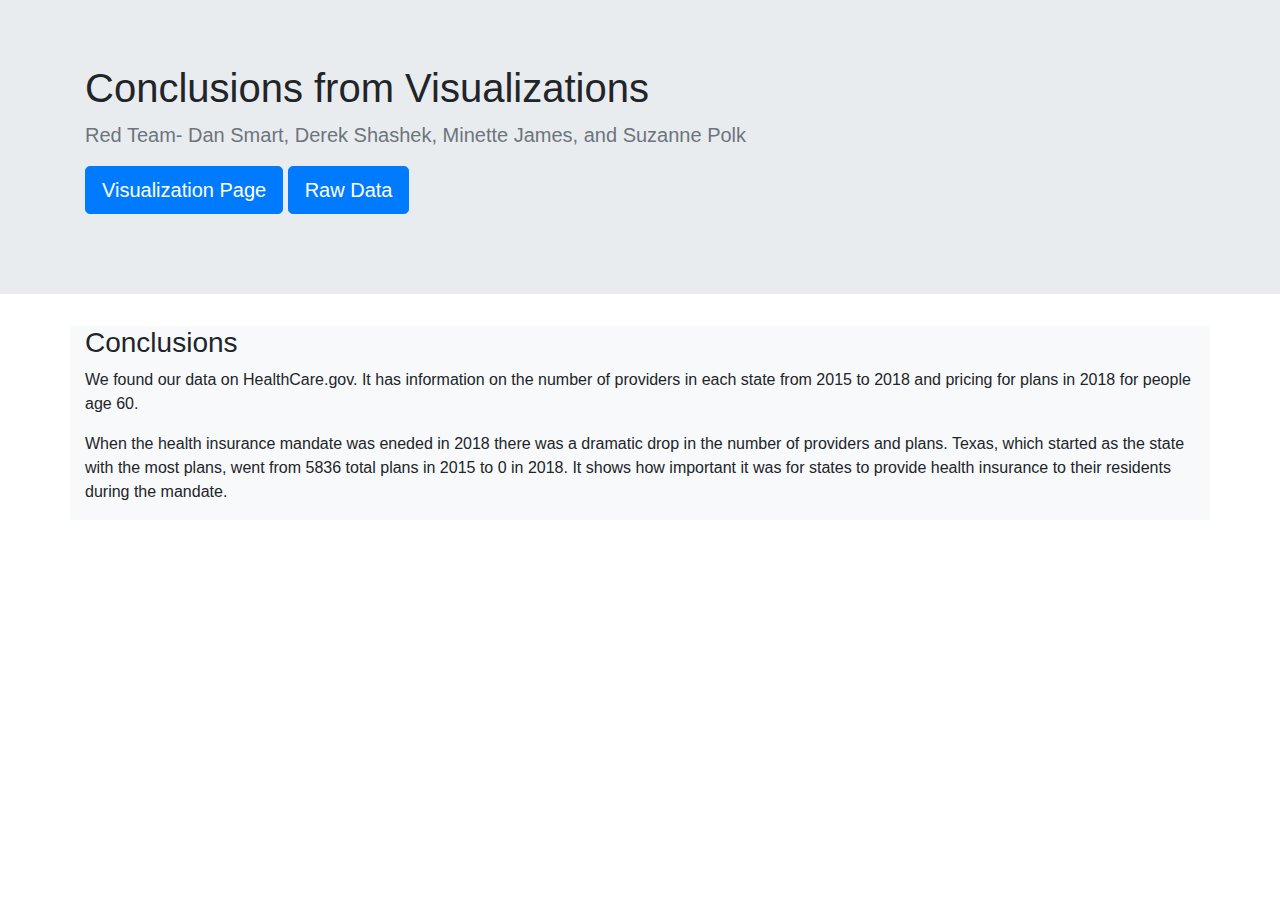
<file: templates/conclusions.html>
<!DOCTYPE html>
<html lang="en">

<head>
    <meta charset="UTF-8">
    <meta name="viewport"
        content="width=device-width, user-scalable=no, initial-scale=1.0, maximum-scale=1.0, minimum-scale=1.0">
    <meta http-equiv="X-UA-Compatible" content="ie=edge">
    <title>ACA Conclusions</title>
    <link rel="stylesheet" href="https://stackpath.bootstrapcdn.com/bootstrap/4.3.1/css/bootstrap.min.css"
        integrity="sha384-ggOyR0iXCbMQv3Xipma34MD+dH/1fQ784/j6cY/iJTQUOhcWr7x9JvoRxT2MZw1T" crossorigin="anonymous">
</head>

<body>
    <div class="jumbotron jumbotron-fluid">
        <div class="container">
            <h1 class="jumbotron-heading">Conclusions from Visualizations</h1>
            <p class="lead text-muted">Red Team- Dan Smart, Derek Shashek, Minette James, and Suzanne Polk</p>
            <p>
                <a href="/" class="btn btn-primary btn-lg">Visualization Page</a>
                <a href="/data" class="btn btn-primary btn-lg">Raw Data</a>
            </p>
        </div>
    </div>

    <div class="container">
        <div class="row">
            <div class="col-lg-12 bg-light text-black">
                <div id="text">
                    <h3>Conclusions</h3>
                    <p>We found our data on HealthCare.gov. It has information on the number of providers in each state
                        from 2015 to 2018 and pricing for plans in 2018 for people age 60.</p>
                    <p>When the health insurance mandate was eneded in 2018 there was a dramatic drop in the number of
                        providers and plans. Texas, which started as the state with the most plans, went from 5836 total
                        plans in 2015 to 0 in 2018. It shows how important it was for states to provide health insurance
                        to their residents during the mandate.</p>
                </div>
            </div>
        </div>
    </div>

    <script src="https://code.jquery.com/jquery-3.3.1.slim.min.js"
        integrity="sha384-q8i/X+965DzO0rT7abK41JStQIAqVgRVzpbzo5smXKp4YfRvH+8abtTE1Pi6jizo"
        crossorigin="anonymous"></script>
    <script src="https://cdnjs.cloudflare.com/ajax/libs/popper.js/1.14.7/umd/popper.min.js"
        integrity="sha384-UO2eT0CpHqdSJQ6hJty5KVphtPhzWj9WO1clHTMGa3JDZwrnQq4sF86dIHNDz0W1"
        crossorigin="anonymous"></script>
    <script src="https://stackpath.bootstrapcdn.com/bootstrap/4.3.1/js/bootstrap.min.js"
        integrity="sha384-JjSmVgyd0p3pXB1rRibZUAYoIIy6OrQ6VrjIEaFf/nJGzIxFDsf4x0xIM+B07jRM"
        crossorigin="anonymous"></script>

</body>

</html>
</file>
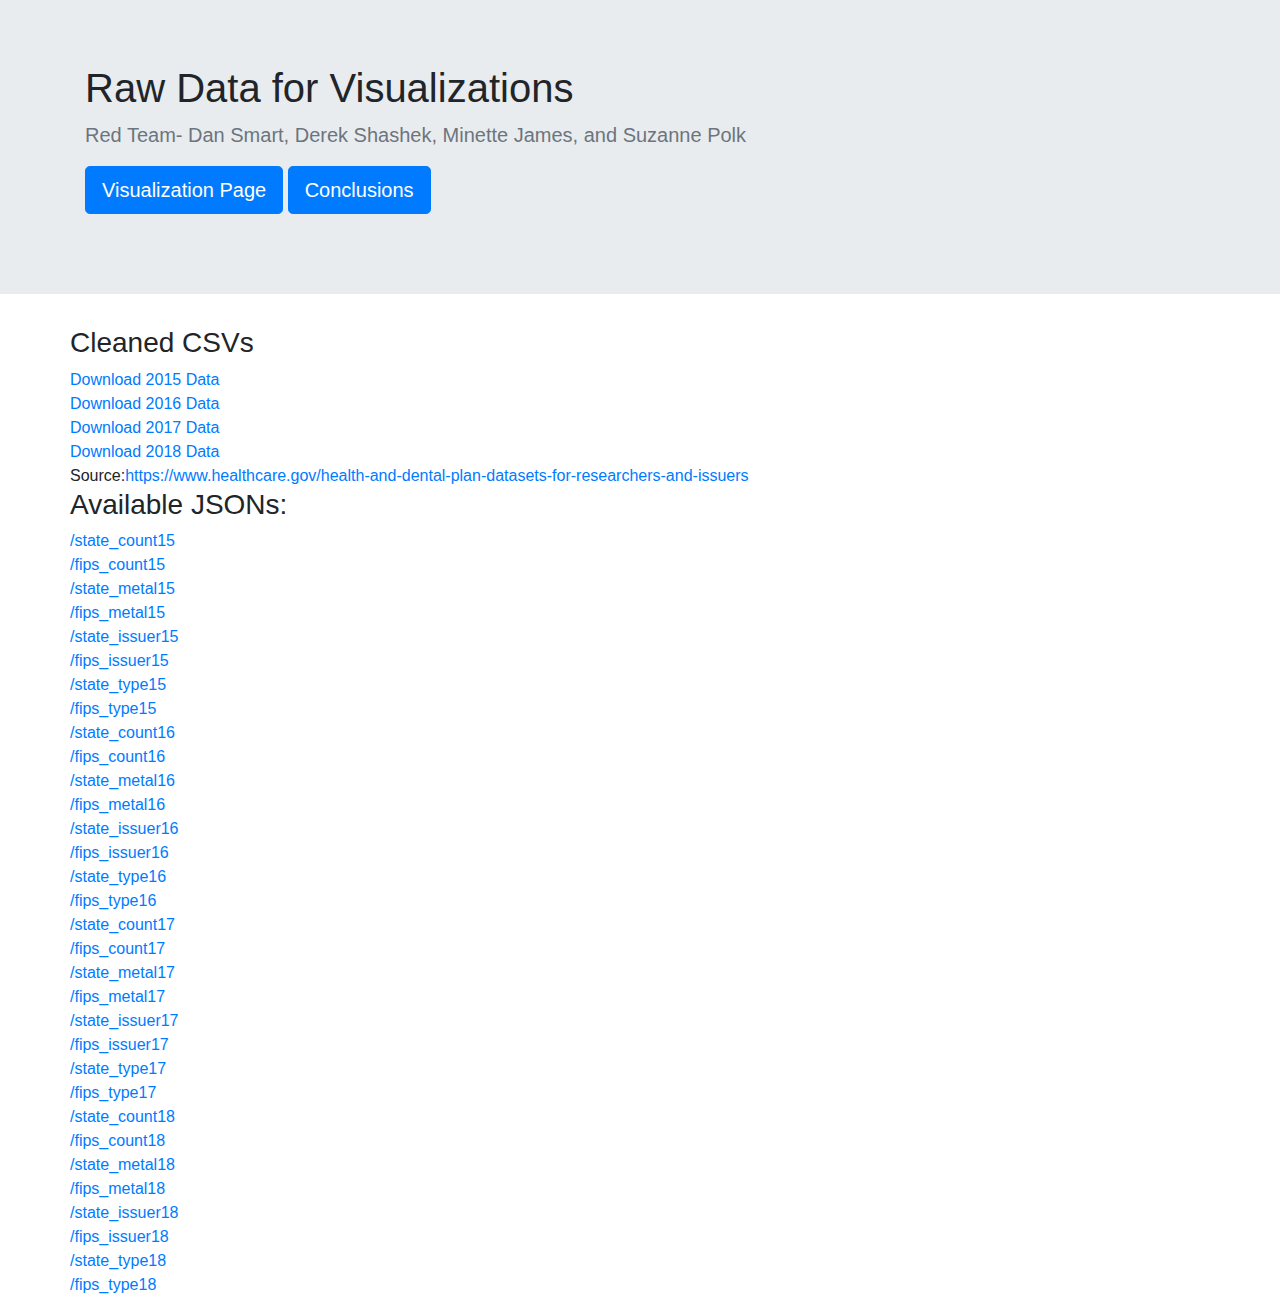
<file: templates/data.html>
<!DOCTYPE html>
<html lang="en">

<head>
    <meta charset="UTF-8">
    <meta name="viewport"
        content="width=device-width, user-scalable=no, initial-scale=1.0, maximum-scale=1.0, minimum-scale=1.0">
    <meta http-equiv="X-UA-Compatible" content="ie=edge">
    <title>ACA Data</title>
    <link rel="stylesheet" href="https://stackpath.bootstrapcdn.com/bootstrap/4.3.1/css/bootstrap.min.css"
        integrity="sha384-ggOyR0iXCbMQv3Xipma34MD+dH/1fQ784/j6cY/iJTQUOhcWr7x9JvoRxT2MZw1T" crossorigin="anonymous">
</head>

<body>
    <div class="jumbotron jumbotron-fluid">
        <div class="container">
            <h1 class="jumbotron-heading">Raw Data for Visualizations</h1>
            <p class="lead text-muted">Red Team- Dan Smart, Derek Shashek, Minette James, and Suzanne Polk</p>
            <p>
                <a href="/" class="btn btn-primary btn-lg">Visualization Page</a>
                <a href="/conclusions" class="btn btn-primary btn-lg">Conclusions</a>
            </p>
        </div>
    </div>

    <div class=downloads>
        <div class='container'>
            <div class='row'>
                <h3>Cleaned CSVs</h3>
            </div>
            <div class='row'><a href="/static/CSVs/Health_Ins_2015.csv">Download 2015 Data</a></div>
            <div class='row'><a href="/static/CSVs/Health_Ins_2016.csv">Download 2016 Data</a></div>
            <div class='row'><a href="/static/CSVs/Health_Ins_2017.csv">Download 2017 Data</a></div>
            <div class='row'><a href="/static/CSVs/Health_Ins_2018.csv">Download 2018 Data</a></div>
            <div class='row'>Source: <a
                    href="https://www.healthcare.gov/health-and-dental-plan-datasets-for-researchers-and-issuers/">https://www.healthcare.gov/health-and-dental-plan-datasets-for-researchers-and-issuers</a>
            </div>
            <div class='row'> </div>
            <div class='row'>
                <h3>Available JSONs:</h3>
            </div>
            <div class='row'><a href='/state_count15'>/state_count15</a></div>
            <div class='row'><a href='/fips_count15'>/fips_count15</a></div>
            <div class='row'><a href='/state_metal15'>/state_metal15</a></div>
            <div class='row'><a href='/fips_metal15'>/fips_metal15</a></div>
            <div class='row'><a href='/state_issuer15'>/state_issuer15</a></div>
            <div class='row'><a href='/fips_issuer15'>/fips_issuer15</a></div>
            <div class='row'><a href='/state_type15'>/state_type15</a></div>
            <div class='row'><a href='/fips_type15'>/fips_type15</a></div>
            <!--end of year-->
            <div class='row'><a href='/state_count16'>/state_count16</a></div>
            <div class='row'><a href='/fips_count16'>/fips_count16</a></div>
            <div class='row'><a href='/state_metal16'>/state_metal16</a></div>
            <div class='row'><a href='/fips_metal16'>/fips_metal16</a></div>
            <div class='row'><a href='/state_issuer16'>/state_issuer16</a></div>
            <div class='row'><a href='/fips_issuer16'>/fips_issuer16</a></div>
            <div class='row'><a href='/state_type16'>/state_type16</a></div>
            <div class='row'><a href='/fips_type16'>/fips_type16</a></div>
            <!--end of year-->
            <div class='row'><a href='/state_count17'>/state_count17</a></div>
            <div class='row'><a href='/fips_count17'>/fips_count17</a></div>
            <div class='row'><a href='/state_metal17'>/state_metal17</a></div>
            <div class='row'><a href='/fips_metal17'>/fips_metal17</a></div>
            <div class='row'><a href='/state_issuer17'>/state_issuer17</a></div>
            <div class='row'><a href='/fips_issuer17'>/fips_issuer17</a></div>
            <div class='row'><a href='/state_type17'>/state_type17</a></div>
            <div class='row'><a href='/fips_type17'>/fips_type17</a></div>
            <!--end of year-->
            <div class='row'><a href='/state_count18'>/state_count18</a></div>
            <div class='row'><a href='/fips_count18'>/fips_count18</a></div>
            <div class='row'><a href='/state_metal18'>/state_metal18</a></div>
            <div class='row'><a href='/fips_metal18'>/fips_metal18</a></div>
            <div class='row'><a href='/state_issuer18'>/state_issuer18</a></div>
            <div class='row'><a href='/fips_issuer18'>/fips_issuer18</a></div>
            <div class='row'><a href='/state_type18'>/state_type18</a></div>
            <div class='row'><a href='/fips_type18'>/fips_type18</a></div>
            <!--end of year-->
            </container>
        </div>
        
        <script src="https://code.jquery.com/jquery-3.3.1.slim.min.js"
            integrity="sha384-q8i/X+965DzO0rT7abK41JStQIAqVgRVzpbzo5smXKp4YfRvH+8abtTE1Pi6jizo"
            crossorigin="anonymous"></script>
        <script src="https://cdnjs.cloudflare.com/ajax/libs/popper.js/1.14.7/umd/popper.min.js"
            integrity="sha384-UO2eT0CpHqdSJQ6hJty5KVphtPhzWj9WO1clHTMGa3JDZwrnQq4sF86dIHNDz0W1"
            crossorigin="anonymous"></script>
        <script src="https://stackpath.bootstrapcdn.com/bootstrap/4.3.1/js/bootstrap.min.js"
            integrity="sha384-JjSmVgyd0p3pXB1rRibZUAYoIIy6OrQ6VrjIEaFf/nJGzIxFDsf4x0xIM+B07jRM"
            crossorigin="anonymous"></script>

</body>

</html>
</file>
